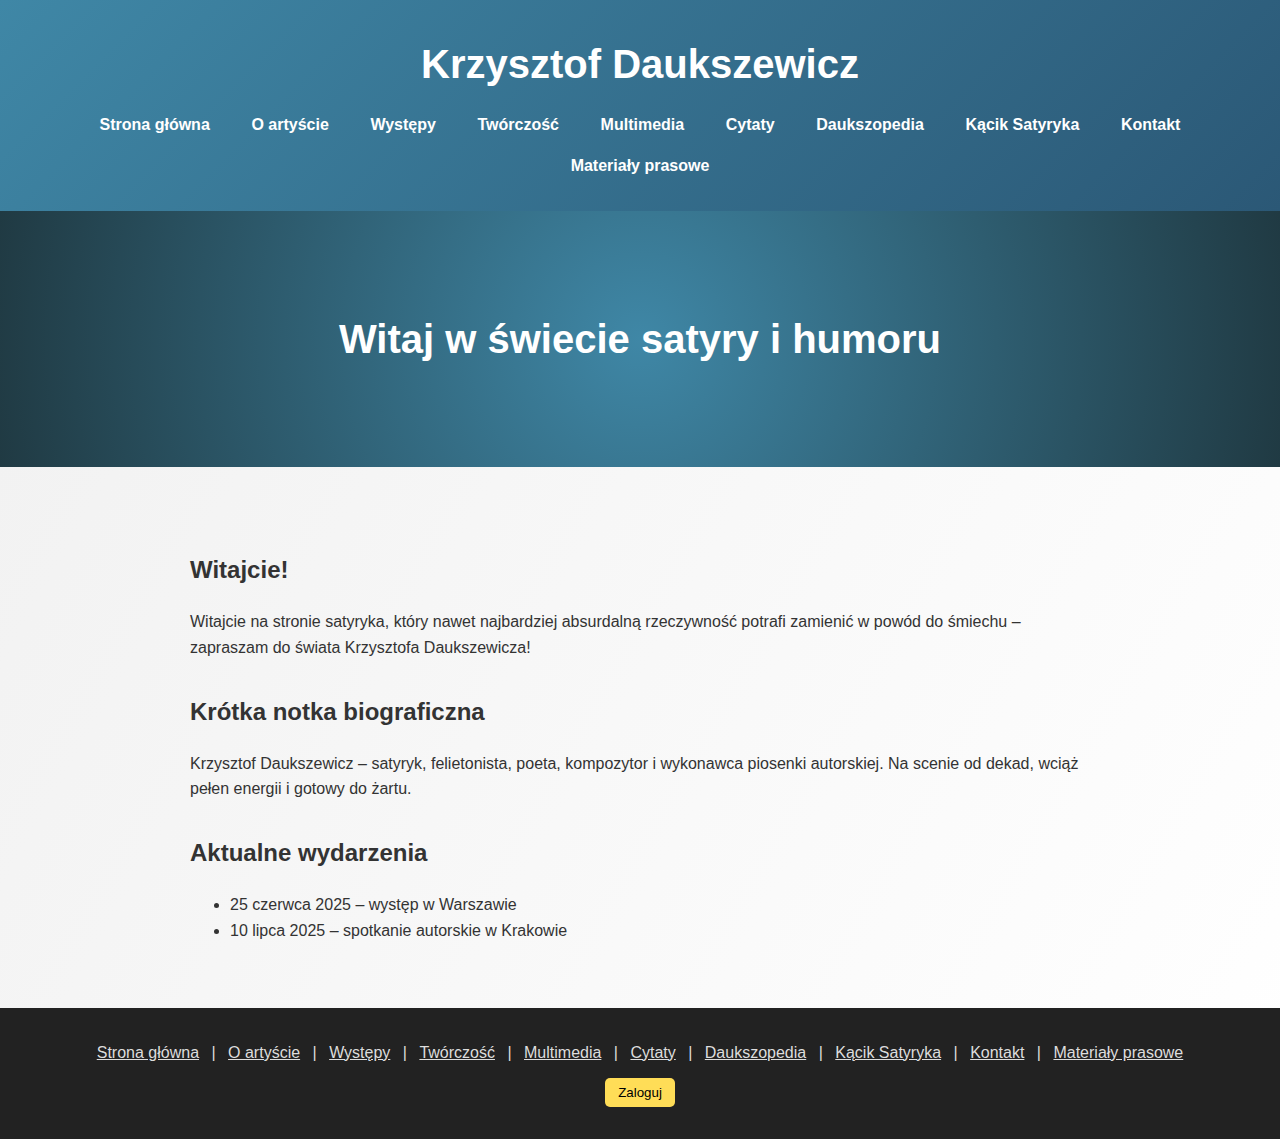
<file: index.html>
<!DOCTYPE html>
<html lang="pl">
<head>
    <meta charset="UTF-8">
    <meta name="viewport" content="width=device-width, initial-scale=1.0">
    <title>Krzysztof Daukszewicz - Strona Główna</title>
    <link rel="stylesheet" href="css/style.css">
    <script defer src="js/script.js"></script>
</head>
<body>
    <header>
        <h1>Krzysztof Daukszewicz</h1>
        <nav>
            <ul>
                <li><a href="index.html">Strona główna</a></li>
                <li><a href="o-artyscie.html">O artyście</a></li>
                <li><a href="wystepy.html">Występy</a></li>
                <li><a href="tworczosc.html">Twórczość</a></li>
                <li><a href="multimedia.html">Multimedia</a></li>
                <li><a href="cytaty.html">Cytaty</a></li>
                <li><a href="daukszopedia.html">Daukszopedia</a></li>
                <li><a href="blog.html">Kącik Satyryka</a></li>
                <li><a href="kontakt.html">Kontakt</a></li>
                <li><a href="materialy.html">Materiały prasowe</a></li>
            </ul>
        </nav>
    </header>
    <section class="hero">
        <h2>Witaj w świecie satyry i humoru</h2>
    </section>
    <main>
        <section id="wstep" contenteditable="false">
            <h2>Witajcie!</h2>
            <p>Witajcie na stronie satyryka, który nawet najbardziej absurdalną rzeczywność potrafi zamienić w powód do śmiechu – zapraszam do świata Krzysztofa Daukszewicza!</p>
        </section>
        <section id="bio" contenteditable="false">
            <h2>Krótka notka biograficzna</h2>
            <p>Krzysztof Daukszewicz – satyryk, felietonista, poeta, kompozytor i wykonawca piosenki autorskiej. Na scenie od dekad, wciąż pełen energii i gotowy do żartu.</p>
        </section>
        <section id="wydarzenia" contenteditable="false">
            <h2>Aktualne wydarzenia</h2>
            <ul>
                <li>25 czerwca 2025 – występ w Warszawie</li>
                <li>10 lipca 2025 – spotkanie autorskie w Krakowie</li>
            </ul>
        </section>
    </main>
    <footer>
        <div class="mapa">
            <a href="index.html">Strona główna</a> |
            <a href="o-artyscie.html">O artyście</a> |
            <a href="wystepy.html">Występy</a> |
            <a href="tworczosc.html">Twórczość</a> |
            <a href="multimedia.html">Multimedia</a> |
            <a href="cytaty.html">Cytaty</a> |
            <a href="daukszopedia.html">Daukszopedia</a> |
            <a href="blog.html">Kącik Satyryka</a> |
            <a href="kontakt.html">Kontakt</a> |
            <a href="materialy.html">Materiały prasowe</a>
        </div>
        <button id="loginBtn">Zaloguj</button>
    </footer>
</body>
</html>
</file>
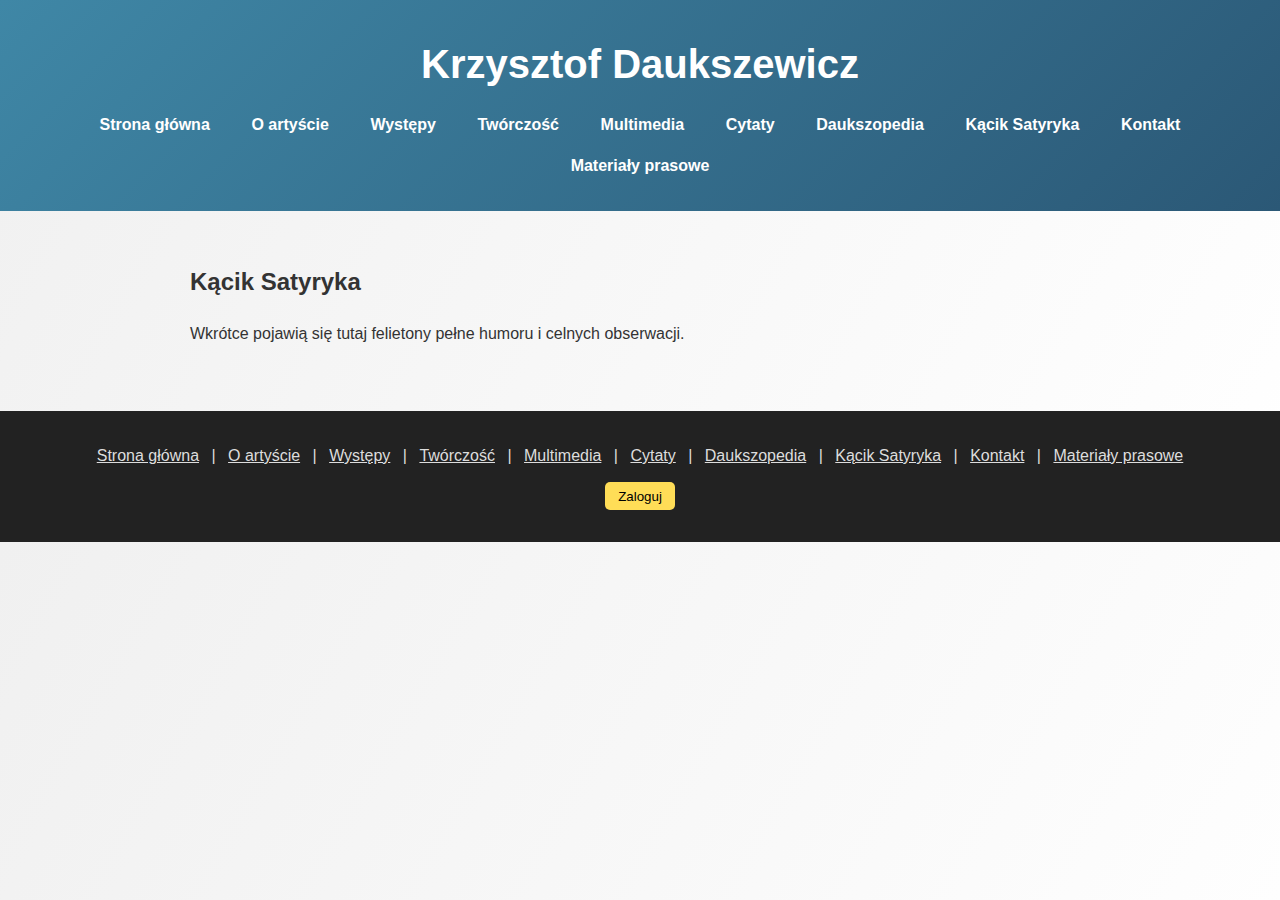
<file: blog.html>
<!DOCTYPE html>
<html lang="pl">
<head>
    <meta charset="UTF-8">
    <meta name="viewport" content="width=device-width, initial-scale=1.0">
    <title>Krzysztof Daukszewicz - Blog</title>
    <link rel="stylesheet" href="css/style.css">
    <script defer src="js/script.js"></script>
</head>
<body>
    <header>
        <h1>Krzysztof Daukszewicz</h1>
        <nav>
            <ul>
                <li><a href="index.html">Strona główna</a></li>
                <li><a href="o-artyscie.html">O artyście</a></li>
                <li><a href="wystepy.html">Występy</a></li>
                <li><a href="tworczosc.html">Twórczość</a></li>
                <li><a href="multimedia.html">Multimedia</a></li>
                <li><a href="cytaty.html">Cytaty</a></li>
                <li><a href="daukszopedia.html">Daukszopedia</a></li>
                <li><a href="blog.html">Kącik Satyryka</a></li>
                <li><a href="kontakt.html">Kontakt</a></li>
                <li><a href="materialy.html">Materiały prasowe</a></li>
            </ul>
        </nav>
    </header>
    <main>
        <section id="blog" contenteditable="false">
            <h2>Kącik Satyryka</h2>
            <p>Wkrótce pojawią się tutaj felietony pełne humoru i celnych obserwacji.</p>
        </section>
    </main>
    <footer>
        <div class="mapa">
            <a href="index.html">Strona główna</a> |
            <a href="o-artyscie.html">O artyście</a> |
            <a href="wystepy.html">Występy</a> |
            <a href="tworczosc.html">Twórczość</a> |
            <a href="multimedia.html">Multimedia</a> |
            <a href="cytaty.html">Cytaty</a> |
            <a href="daukszopedia.html">Daukszopedia</a> |
            <a href="blog.html">Kącik Satyryka</a> |
            <a href="kontakt.html">Kontakt</a> |
            <a href="materialy.html">Materiały prasowe</a>
        </div>
        <button id="loginBtn">Zaloguj</button>
    </footer>
</body>
</html>
</file>
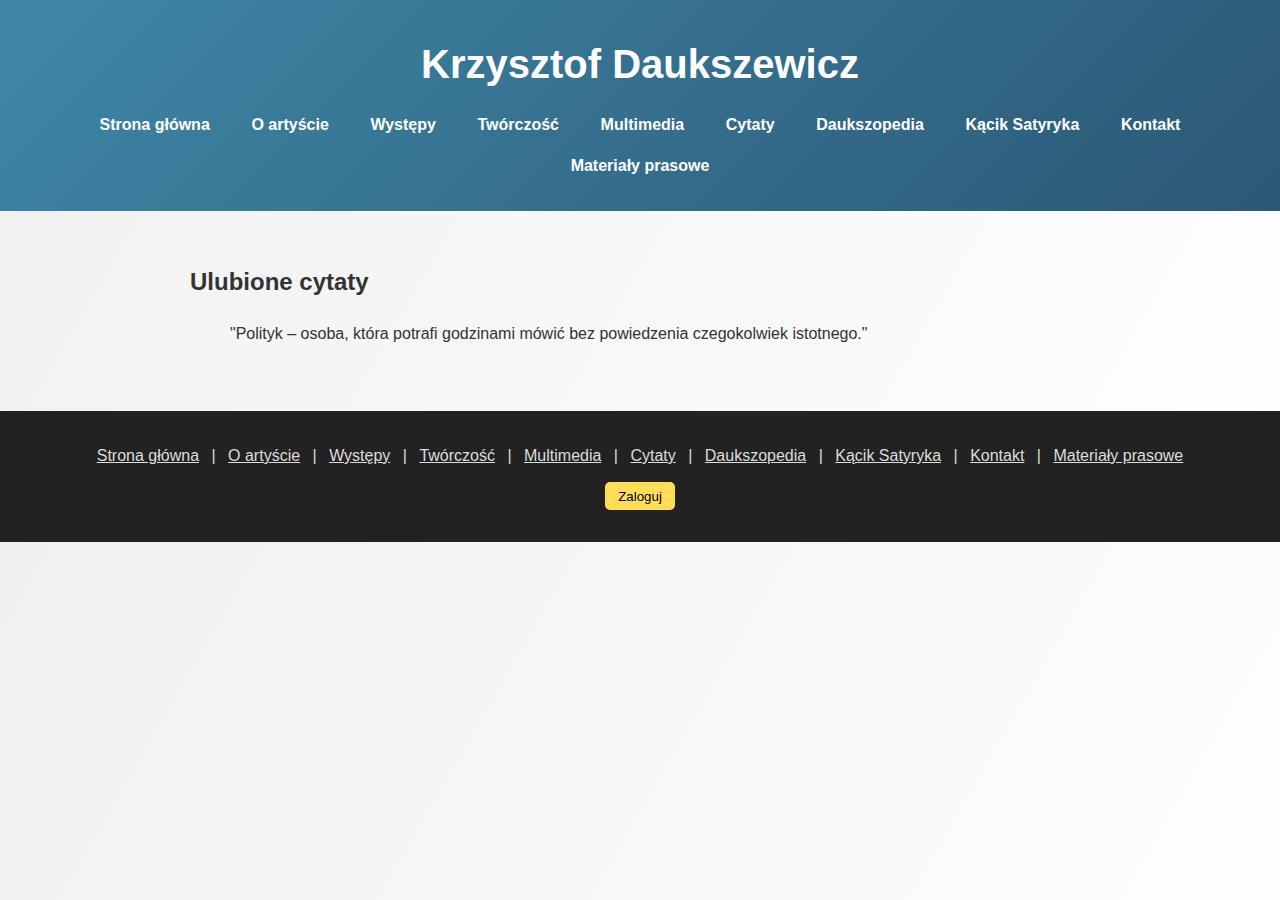
<file: cytaty.html>
<!DOCTYPE html>
<html lang="pl">
<head>
    <meta charset="UTF-8">
    <meta name="viewport" content="width=device-width, initial-scale=1.0">
    <title>Krzysztof Daukszewicz - Cytaty satyryczne</title>
    <link rel="stylesheet" href="css/style.css">
    <script defer src="js/script.js"></script>
</head>
<body>
    <header>
        <h1>Krzysztof Daukszewicz</h1>
        <nav>
            <ul>
                <li><a href="index.html">Strona główna</a></li>
                <li><a href="o-artyscie.html">O artyście</a></li>
                <li><a href="wystepy.html">Występy</a></li>
                <li><a href="tworczosc.html">Twórczość</a></li>
                <li><a href="multimedia.html">Multimedia</a></li>
                <li><a href="cytaty.html">Cytaty</a></li>
                <li><a href="daukszopedia.html">Daukszopedia</a></li>
                <li><a href="blog.html">Kącik Satyryka</a></li>
                <li><a href="kontakt.html">Kontakt</a></li>
                <li><a href="materialy.html">Materiały prasowe</a></li>
            </ul>
        </nav>
    </header>
    <main>
        <section id="cytaty" contenteditable="false">
            <h2>Ulubione cytaty</h2>
            <blockquote>
                "Polityk – osoba, która potrafi godzinami mówić bez powiedzenia czegokolwiek istotnego."
            </blockquote>
        </section>
    </main>
    <footer>
        <div class="mapa">
            <a href="index.html">Strona główna</a> |
            <a href="o-artyscie.html">O artyście</a> |
            <a href="wystepy.html">Występy</a> |
            <a href="tworczosc.html">Twórczość</a> |
            <a href="multimedia.html">Multimedia</a> |
            <a href="cytaty.html">Cytaty</a> |
            <a href="daukszopedia.html">Daukszopedia</a> |
            <a href="blog.html">Kącik Satyryka</a> |
            <a href="kontakt.html">Kontakt</a> |
            <a href="materialy.html">Materiały prasowe</a>
        </div>
        <button id="loginBtn">Zaloguj</button>
    </footer>
</body>
</html>
</file>
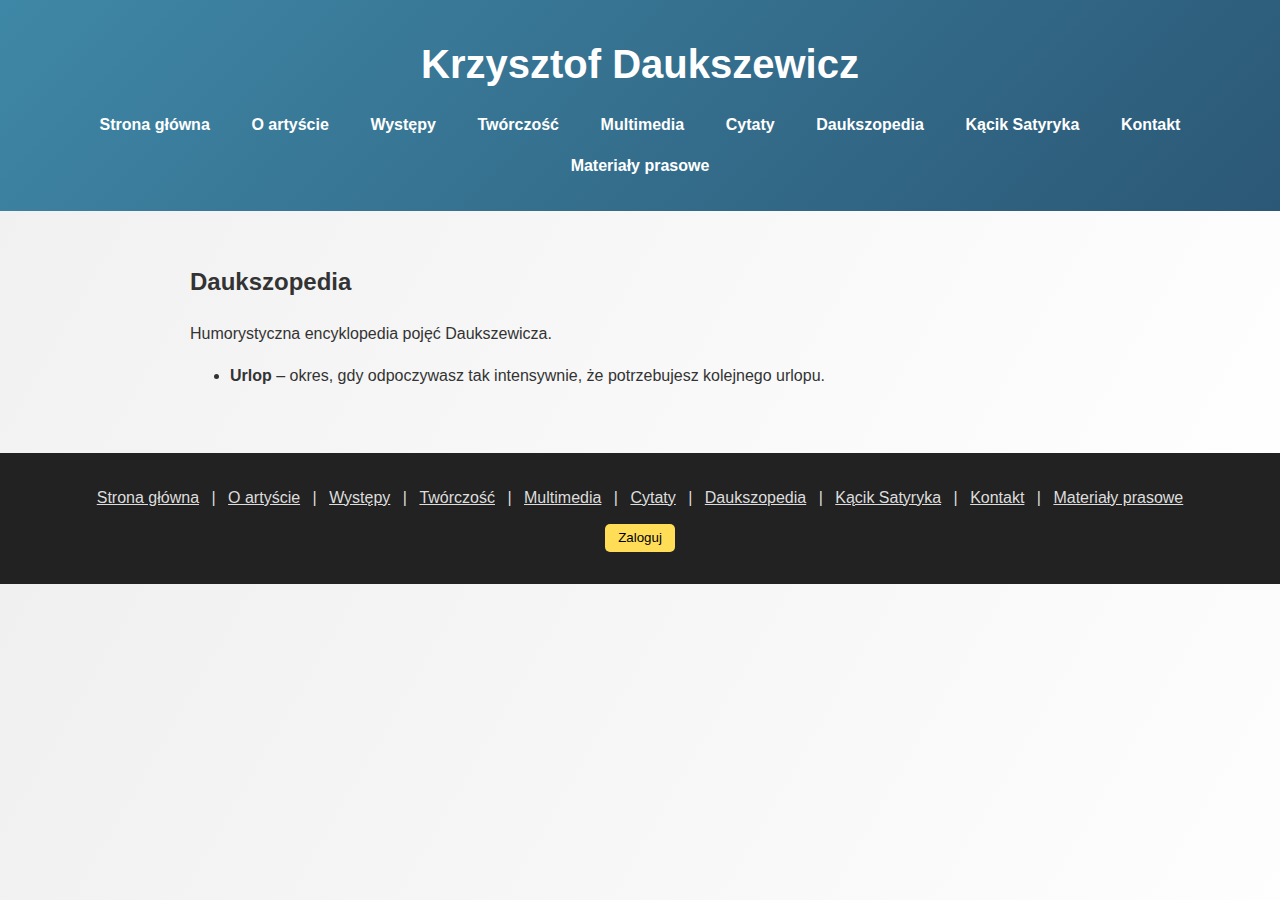
<file: daukszopedia.html>
<!DOCTYPE html>
<html lang="pl">
<head>
    <meta charset="UTF-8">
    <meta name="viewport" content="width=device-width, initial-scale=1.0">
    <title>Krzysztof Daukszewicz - Daukszopedia</title>
    <link rel="stylesheet" href="css/style.css">
    <script defer src="js/script.js"></script>
</head>
<body>
    <header>
        <h1>Krzysztof Daukszewicz</h1>
        <nav>
            <ul>
                <li><a href="index.html">Strona główna</a></li>
                <li><a href="o-artyscie.html">O artyście</a></li>
                <li><a href="wystepy.html">Występy</a></li>
                <li><a href="tworczosc.html">Twórczość</a></li>
                <li><a href="multimedia.html">Multimedia</a></li>
                <li><a href="cytaty.html">Cytaty</a></li>
                <li><a href="daukszopedia.html">Daukszopedia</a></li>
                <li><a href="blog.html">Kącik Satyryka</a></li>
                <li><a href="kontakt.html">Kontakt</a></li>
                <li><a href="materialy.html">Materiały prasowe</a></li>
            </ul>
        </nav>
    </header>
    <main>
        <section id="daukszopedia" contenteditable="false">
            <h2>Daukszopedia</h2>
            <p>Humorystyczna encyklopedia pojęć Daukszewicza.</p>
            <ul>
                <li><strong>Urlop</strong> – okres, gdy odpoczywasz tak intensywnie, że potrzebujesz kolejnego urlopu.</li>
            </ul>
        </section>
    </main>
    <footer>
        <div class="mapa">
            <a href="index.html">Strona główna</a> |
            <a href="o-artyscie.html">O artyście</a> |
            <a href="wystepy.html">Występy</a> |
            <a href="tworczosc.html">Twórczość</a> |
            <a href="multimedia.html">Multimedia</a> |
            <a href="cytaty.html">Cytaty</a> |
            <a href="daukszopedia.html">Daukszopedia</a> |
            <a href="blog.html">Kącik Satyryka</a> |
            <a href="kontakt.html">Kontakt</a> |
            <a href="materialy.html">Materiały prasowe</a>
        </div>
        <button id="loginBtn">Zaloguj</button>
    </footer>
</body>
</html>
</file>
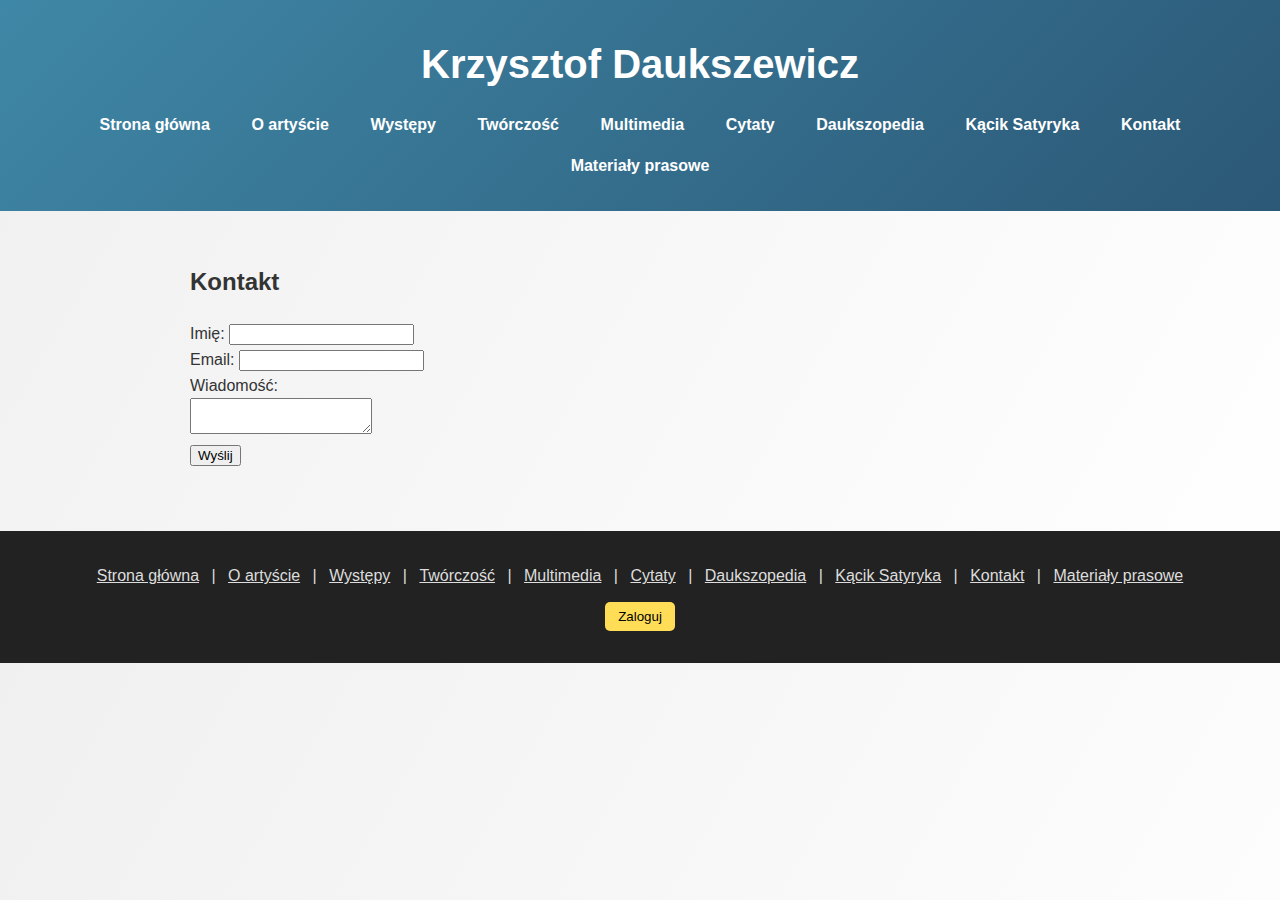
<file: kontakt.html>
<!DOCTYPE html>
<html lang="pl">
<head>
    <meta charset="UTF-8">
    <meta name="viewport" content="width=device-width, initial-scale=1.0">
    <title>Krzysztof Daukszewicz - Kontakt</title>
    <link rel="stylesheet" href="css/style.css">
    <script defer src="js/script.js"></script>
</head>
<body>
    <header>
        <h1>Krzysztof Daukszewicz</h1>
        <nav>
            <ul>
                <li><a href="index.html">Strona główna</a></li>
                <li><a href="o-artyscie.html">O artyście</a></li>
                <li><a href="wystepy.html">Występy</a></li>
                <li><a href="tworczosc.html">Twórczość</a></li>
                <li><a href="multimedia.html">Multimedia</a></li>
                <li><a href="cytaty.html">Cytaty</a></li>
                <li><a href="daukszopedia.html">Daukszopedia</a></li>
                <li><a href="blog.html">Kącik Satyryka</a></li>
                <li><a href="kontakt.html">Kontakt</a></li>
                <li><a href="materialy.html">Materiały prasowe</a></li>
            </ul>
        </nav>
    </header>
    <main>
        <section id="kontakt" contenteditable="false">
            <h2>Kontakt</h2>
            <form id="contact-form">
                <label>Imię: <input type="text" name="name"></label><br>
                <label>Email: <input type="email" name="email"></label><br>
                <label>Wiadomość:<br><textarea name="message"></textarea></label><br>
                <button type="submit">Wyślij</button>
            </form>
        </section>
    </main>
    <footer>
        <div class="mapa">
            <a href="index.html">Strona główna</a> |
            <a href="o-artyscie.html">O artyście</a> |
            <a href="wystepy.html">Występy</a> |
            <a href="tworczosc.html">Twórczość</a> |
            <a href="multimedia.html">Multimedia</a> |
            <a href="cytaty.html">Cytaty</a> |
            <a href="daukszopedia.html">Daukszopedia</a> |
            <a href="blog.html">Kącik Satyryka</a> |
            <a href="kontakt.html">Kontakt</a> |
            <a href="materialy.html">Materiały prasowe</a>
        </div>
        <button id="loginBtn">Zaloguj</button>
    </footer>
</body>
</html>
</file>
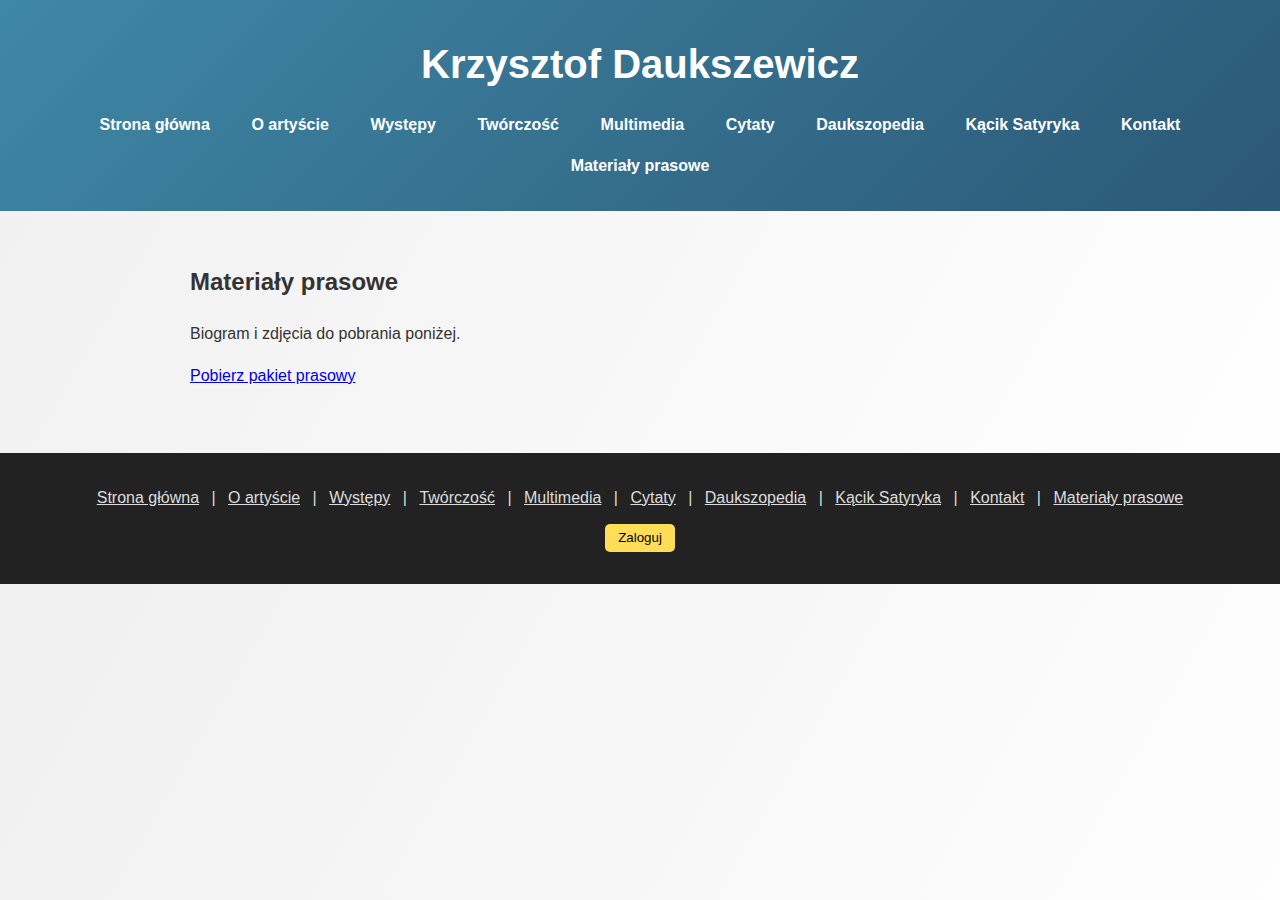
<file: materialy.html>
<!DOCTYPE html>
<html lang="pl">
<head>
    <meta charset="UTF-8">
    <meta name="viewport" content="width=device-width, initial-scale=1.0">
    <title>Krzysztof Daukszewicz - Materialy prasowe</title>
    <link rel="stylesheet" href="css/style.css">
    <script defer src="js/script.js"></script>
</head>
<body>
    <header>
        <h1>Krzysztof Daukszewicz</h1>
        <nav>
            <ul>
                <li><a href="index.html">Strona główna</a></li>
                <li><a href="o-artyscie.html">O artyście</a></li>
                <li><a href="wystepy.html">Występy</a></li>
                <li><a href="tworczosc.html">Twórczość</a></li>
                <li><a href="multimedia.html">Multimedia</a></li>
                <li><a href="cytaty.html">Cytaty</a></li>
                <li><a href="daukszopedia.html">Daukszopedia</a></li>
                <li><a href="blog.html">Kącik Satyryka</a></li>
                <li><a href="kontakt.html">Kontakt</a></li>
                <li><a href="materialy.html">Materiały prasowe</a></li>
            </ul>
        </nav>
    </header>
    <main>
        <section id="press" contenteditable="false">
            <h2>Materiały prasowe</h2>
            <p>Biogram i zdjęcia do pobrania poniżej.</p>
            <a href="#">Pobierz pakiet prasowy</a>
        </section>
    </main>
    <footer>
        <div class="mapa">
            <a href="index.html">Strona główna</a> |
            <a href="o-artyscie.html">O artyście</a> |
            <a href="wystepy.html">Występy</a> |
            <a href="tworczosc.html">Twórczość</a> |
            <a href="multimedia.html">Multimedia</a> |
            <a href="cytaty.html">Cytaty</a> |
            <a href="daukszopedia.html">Daukszopedia</a> |
            <a href="blog.html">Kącik Satyryka</a> |
            <a href="kontakt.html">Kontakt</a> |
            <a href="materialy.html">Materiały prasowe</a>
        </div>
        <button id="loginBtn">Zaloguj</button>
    </footer>
</body>
</html>
</file>
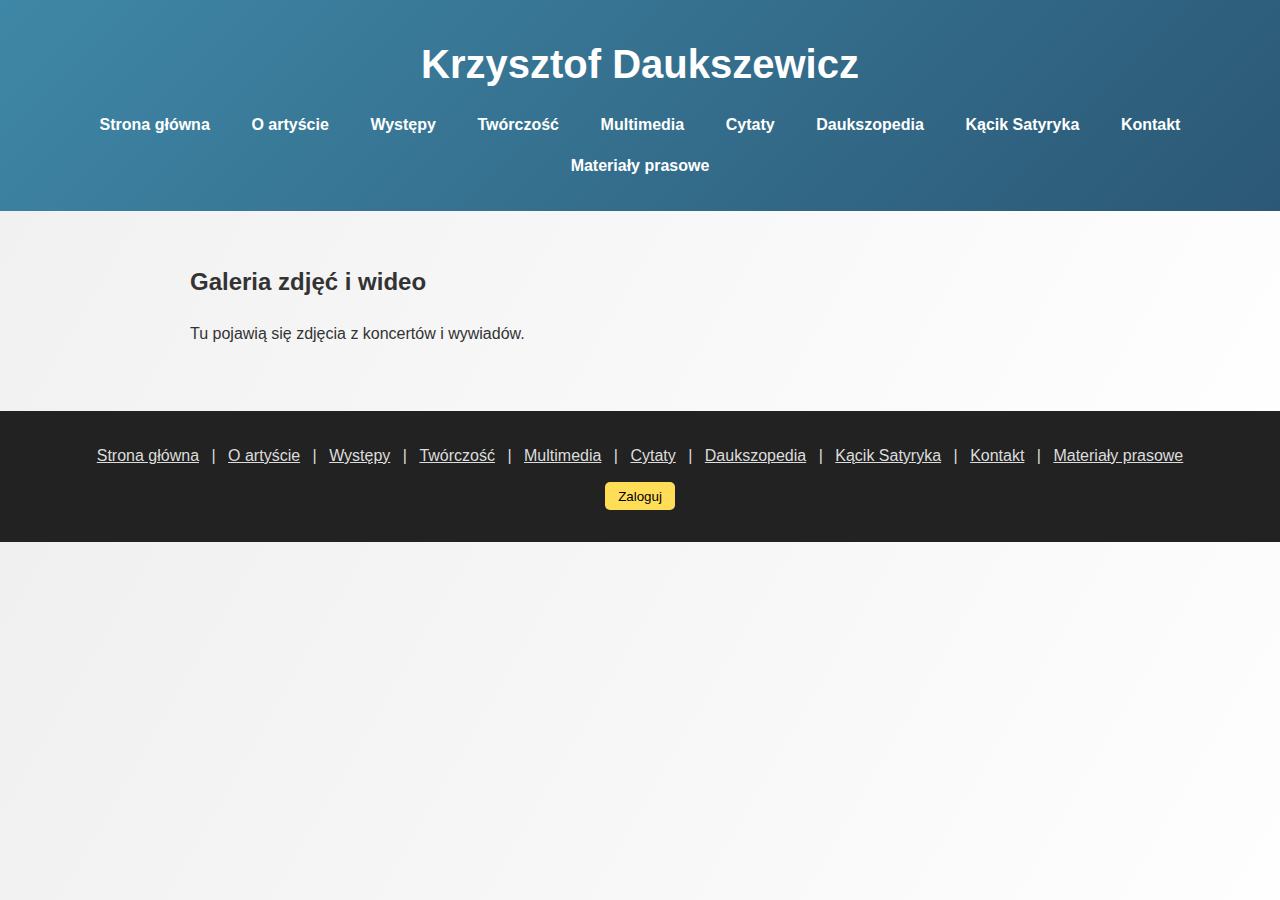
<file: multimedia.html>
<!DOCTYPE html>
<html lang="pl">
<head>
    <meta charset="UTF-8">
    <meta name="viewport" content="width=device-width, initial-scale=1.0">
    <title>Krzysztof Daukszewicz - Multimedia</title>
    <link rel="stylesheet" href="css/style.css">
    <script defer src="js/script.js"></script>
</head>
<body>
    <header>
        <h1>Krzysztof Daukszewicz</h1>
        <nav>
            <ul>
                <li><a href="index.html">Strona główna</a></li>
                <li><a href="o-artyscie.html">O artyście</a></li>
                <li><a href="wystepy.html">Występy</a></li>
                <li><a href="tworczosc.html">Twórczość</a></li>
                <li><a href="multimedia.html">Multimedia</a></li>
                <li><a href="cytaty.html">Cytaty</a></li>
                <li><a href="daukszopedia.html">Daukszopedia</a></li>
                <li><a href="blog.html">Kącik Satyryka</a></li>
                <li><a href="kontakt.html">Kontakt</a></li>
                <li><a href="materialy.html">Materiały prasowe</a></li>
            </ul>
        </nav>
    </header>
    <main>
        <section id="multimedia" contenteditable="false">
            <h2>Galeria zdjęć i wideo</h2>
            <p>Tu pojawią się zdjęcia z koncertów i wywiadów.</p>
        </section>
    </main>
    <footer>
        <div class="mapa">
            <a href="index.html">Strona główna</a> |
            <a href="o-artyscie.html">O artyście</a> |
            <a href="wystepy.html">Występy</a> |
            <a href="tworczosc.html">Twórczość</a> |
            <a href="multimedia.html">Multimedia</a> |
            <a href="cytaty.html">Cytaty</a> |
            <a href="daukszopedia.html">Daukszopedia</a> |
            <a href="blog.html">Kącik Satyryka</a> |
            <a href="kontakt.html">Kontakt</a> |
            <a href="materialy.html">Materiały prasowe</a>
        </div>
        <button id="loginBtn">Zaloguj</button>
    </footer>
</body>
</html>
</file>
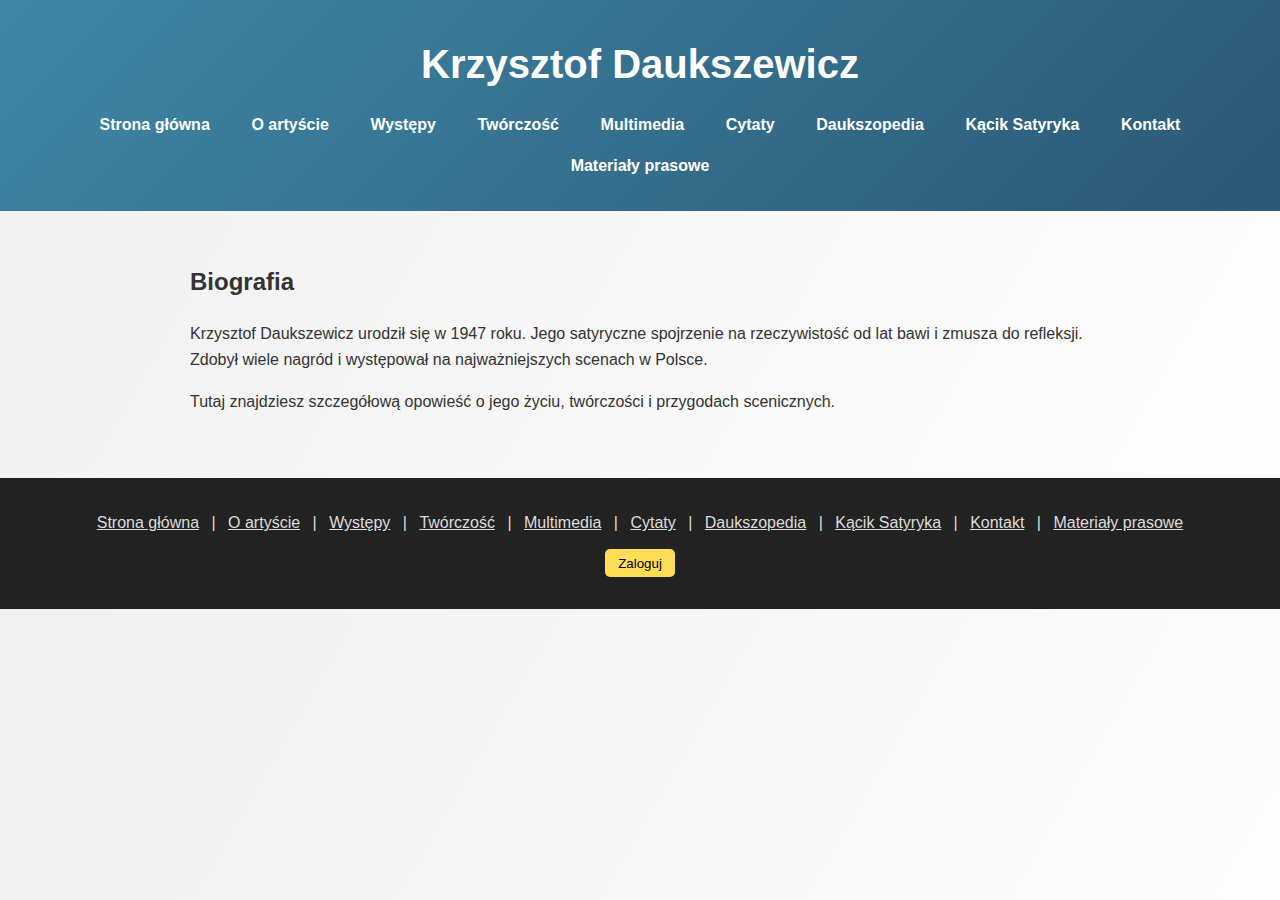
<file: o-artyscie.html>
<!DOCTYPE html>
<html lang="pl">
<head>
    <meta charset="UTF-8">
    <meta name="viewport" content="width=device-width, initial-scale=1.0">
    <title>Krzysztof Daukszewicz - O artyscie</title>
    <link rel="stylesheet" href="css/style.css">
    <script defer src="js/script.js"></script>
</head>
<body>
    <header>
        <h1>Krzysztof Daukszewicz</h1>
        <nav>
            <ul>
                <li><a href="index.html">Strona główna</a></li>
                <li><a href="o-artyscie.html">O artyście</a></li>
                <li><a href="wystepy.html">Występy</a></li>
                <li><a href="tworczosc.html">Twórczość</a></li>
                <li><a href="multimedia.html">Multimedia</a></li>
                <li><a href="cytaty.html">Cytaty</a></li>
                <li><a href="daukszopedia.html">Daukszopedia</a></li>
                <li><a href="blog.html">Kącik Satyryka</a></li>
                <li><a href="kontakt.html">Kontakt</a></li>
                <li><a href="materialy.html">Materiały prasowe</a></li>
            </ul>
        </nav>
    </header>
    <main>
        <section id="bio" contenteditable="false">
            <h2>Biografia</h2>
            <p>Krzysztof Daukszewicz urodził się w 1947 roku. Jego satyryczne spojrzenie na rzeczywistość od lat bawi i zmusza do refleksji. Zdobył wiele nagród i występował na najważniejszych scenach w Polsce.</p>
            <p>
            Tutaj znajdziesz szczegółową opowieść o jego życiu, twórczości i przygodach scenicznych.
            </p>
        </section>
    </main>
    <footer>
        <div class="mapa">
            <a href="index.html">Strona główna</a> |
            <a href="o-artyscie.html">O artyście</a> |
            <a href="wystepy.html">Występy</a> |
            <a href="tworczosc.html">Twórczość</a> |
            <a href="multimedia.html">Multimedia</a> |
            <a href="cytaty.html">Cytaty</a> |
            <a href="daukszopedia.html">Daukszopedia</a> |
            <a href="blog.html">Kącik Satyryka</a> |
            <a href="kontakt.html">Kontakt</a> |
            <a href="materialy.html">Materiały prasowe</a>
        </div>
        <button id="loginBtn">Zaloguj</button>
    </footer>
</body>
</html>
</file>
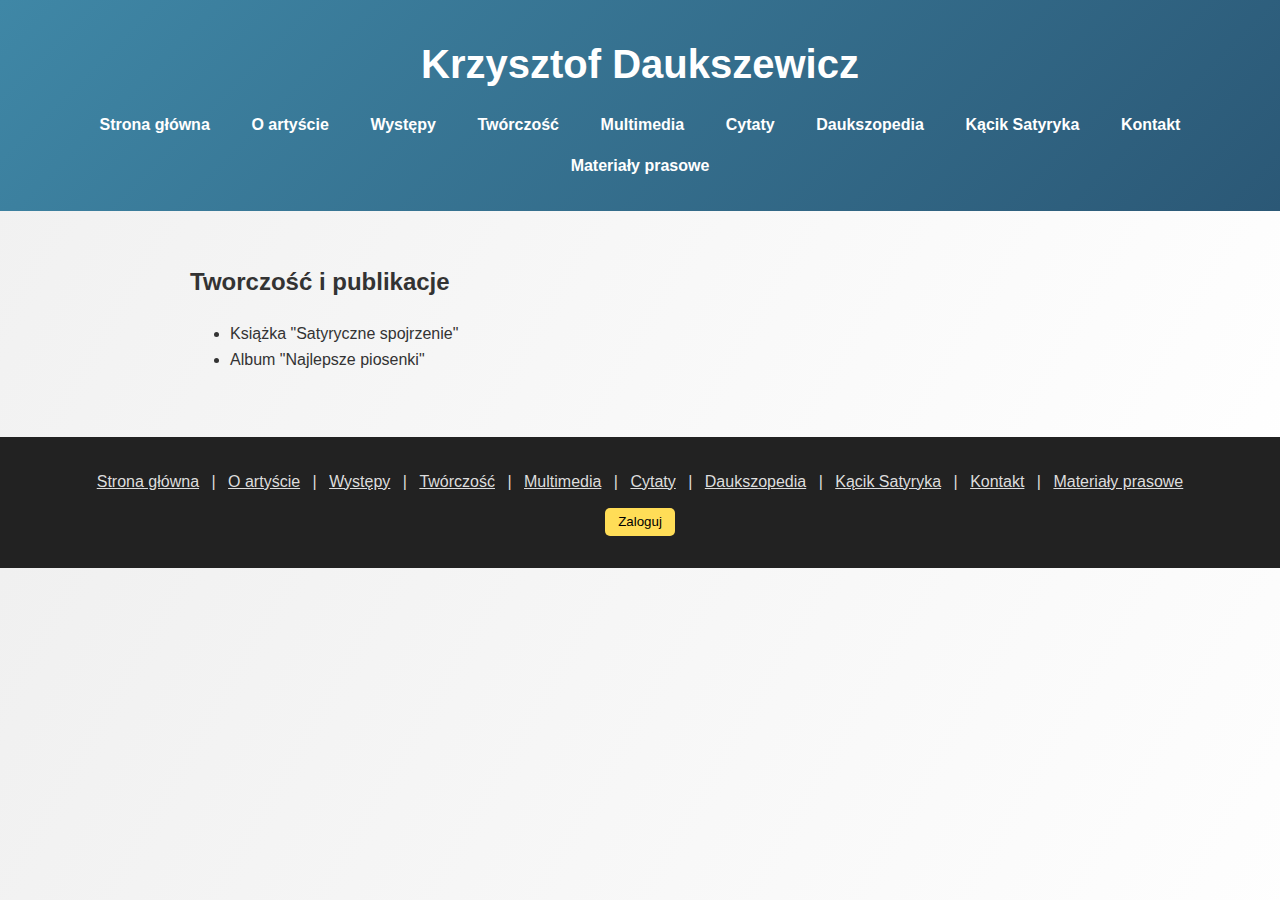
<file: tworczosc.html>
<!DOCTYPE html>
<html lang="pl">
<head>
    <meta charset="UTF-8">
    <meta name="viewport" content="width=device-width, initial-scale=1.0">
    <title>Krzysztof Daukszewicz - Tworczosc</title>
    <link rel="stylesheet" href="css/style.css">
    <script defer src="js/script.js"></script>
</head>
<body>
    <header>
        <h1>Krzysztof Daukszewicz</h1>
        <nav>
            <ul>
                <li><a href="index.html">Strona główna</a></li>
                <li><a href="o-artyscie.html">O artyście</a></li>
                <li><a href="wystepy.html">Występy</a></li>
                <li><a href="tworczosc.html">Twórczość</a></li>
                <li><a href="multimedia.html">Multimedia</a></li>
                <li><a href="cytaty.html">Cytaty</a></li>
                <li><a href="daukszopedia.html">Daukszopedia</a></li>
                <li><a href="blog.html">Kącik Satyryka</a></li>
                <li><a href="kontakt.html">Kontakt</a></li>
                <li><a href="materialy.html">Materiały prasowe</a></li>
            </ul>
        </nav>
    </header>
    <main>
        <section id="tworczosc" contenteditable="false">
            <h2>Tworczość i publikacje</h2>
            <ul>
                <li>Książka "Satyryczne spojrzenie"</li>
                <li>Album "Najlepsze piosenki"</li>
            </ul>
        </section>
    </main>
    <footer>
        <div class="mapa">
            <a href="index.html">Strona główna</a> |
            <a href="o-artyscie.html">O artyście</a> |
            <a href="wystepy.html">Występy</a> |
            <a href="tworczosc.html">Twórczość</a> |
            <a href="multimedia.html">Multimedia</a> |
            <a href="cytaty.html">Cytaty</a> |
            <a href="daukszopedia.html">Daukszopedia</a> |
            <a href="blog.html">Kącik Satyryka</a> |
            <a href="kontakt.html">Kontakt</a> |
            <a href="materialy.html">Materiały prasowe</a>
        </div>
        <button id="loginBtn">Zaloguj</button>
    </footer>
</body>
</html>
</file>
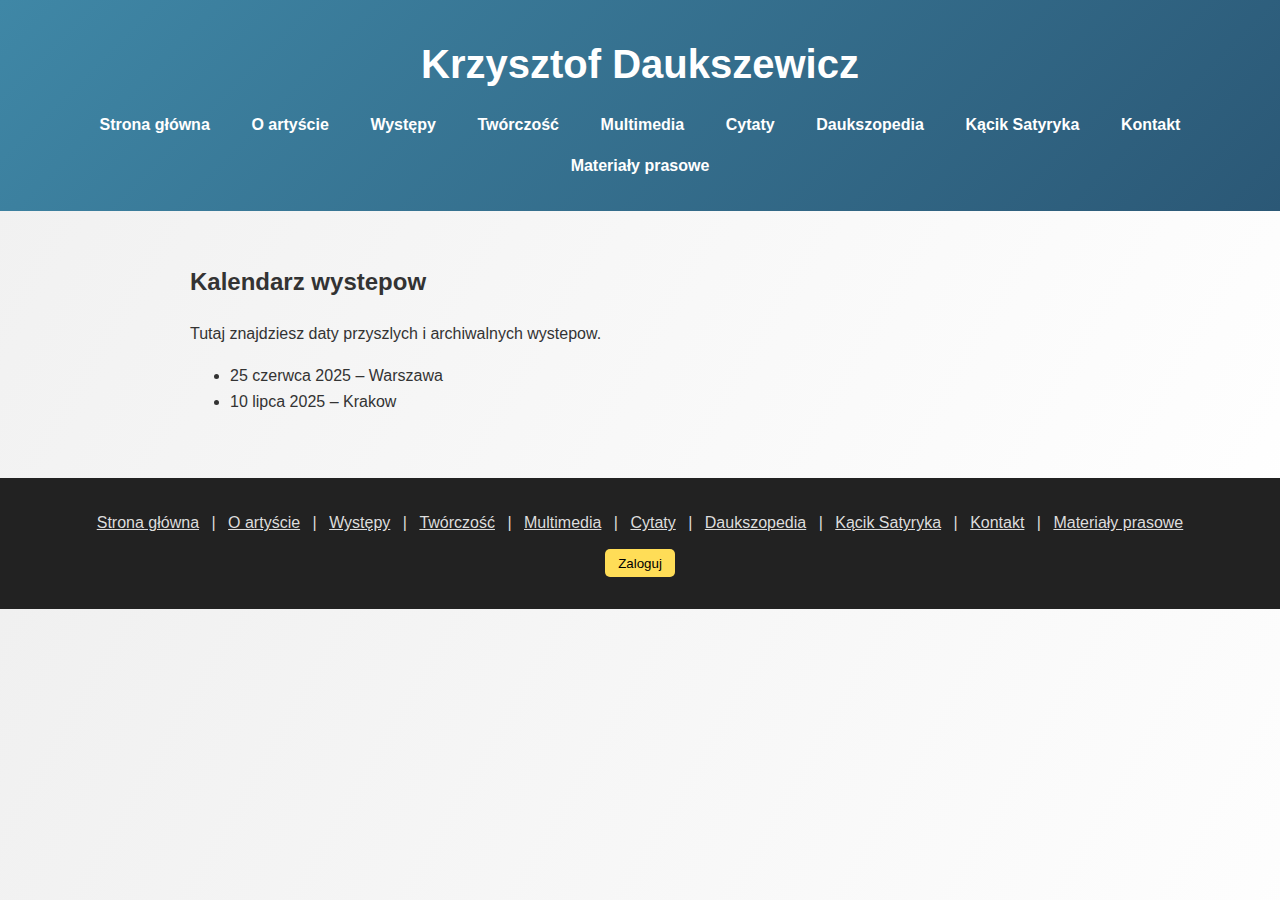
<file: wystepy.html>
<!DOCTYPE html>
<html lang="pl">
<head>
    <meta charset="UTF-8">
    <meta name="viewport" content="width=device-width, initial-scale=1.0">
    <title>Krzysztof Daukszewicz - Wystepy i wydarzenia</title>
    <link rel="stylesheet" href="css/style.css">
    <script defer src="js/script.js"></script>
</head>
<body>
    <header>
        <h1>Krzysztof Daukszewicz</h1>
        <nav>
            <ul>
                <li><a href="index.html">Strona główna</a></li>
                <li><a href="o-artyscie.html">O artyście</a></li>
                <li><a href="wystepy.html">Występy</a></li>
                <li><a href="tworczosc.html">Twórczość</a></li>
                <li><a href="multimedia.html">Multimedia</a></li>
                <li><a href="cytaty.html">Cytaty</a></li>
                <li><a href="daukszopedia.html">Daukszopedia</a></li>
                <li><a href="blog.html">Kącik Satyryka</a></li>
                <li><a href="kontakt.html">Kontakt</a></li>
                <li><a href="materialy.html">Materiały prasowe</a></li>
            </ul>
        </nav>
    </header>
    <main>
        <section id="kalendarz" contenteditable="false">
            <h2>Kalendarz wystepow</h2>
            <p>Tutaj znajdziesz daty przyszlych i archiwalnych wystepow.</p>
            <ul>
                <li>25 czerwca 2025 – Warszawa</li>
                <li>10 lipca 2025 – Krakow</li>
            </ul>
        </section>
    </main>
    <footer>
        <div class="mapa">
            <a href="index.html">Strona główna</a> |
            <a href="o-artyscie.html">O artyście</a> |
            <a href="wystepy.html">Występy</a> |
            <a href="tworczosc.html">Twórczość</a> |
            <a href="multimedia.html">Multimedia</a> |
            <a href="cytaty.html">Cytaty</a> |
            <a href="daukszopedia.html">Daukszopedia</a> |
            <a href="blog.html">Kącik Satyryka</a> |
            <a href="kontakt.html">Kontakt</a> |
            <a href="materialy.html">Materiały prasowe</a>
        </div>
        <button id="loginBtn">Zaloguj</button>
    </footer>
</body>
</html>
</file>
<file: css/style.css>
body {
    font-family: "Roboto", Arial, sans-serif;
    margin: 0;
    padding: 0;
    line-height: 1.6;
    color: #333;
    background-color: #f9f9f9;
    background-image: linear-gradient(120deg, #f0f0f0 0%, #ffffff 100%);
}

header {
    background: linear-gradient(135deg, #3f87a6, #2b5876);
    color: #fff;
    padding: 2em 1em;
    text-align: center;
}

header h1 {
    margin: 0;
    font-size: 2.5em;
}

nav ul {
    list-style: none;
    padding: 0;
    margin: 1em 0 0 0;
    display: flex;
    justify-content: center;
    flex-wrap: wrap;
    gap: 1em;
}

nav li {
    margin: 0;
}

nav a {
    color: #fff;
    text-decoration: none;
    font-weight: bold;
    padding: 0.4em 0.8em;
    border-radius: 4px;
    transition: background 0.3s;
}

nav a:hover {
    background: rgba(255, 255, 255, 0.2);
}

main {
    padding: 2em 1em;
    max-width: 900px;
    margin: auto;
}

section {
    margin-bottom: 2em;
}

footer {
    background: #222;
    color: #ddd;
    padding: 2em 1em;
    text-align: center;
}

footer a {
    color: #ddd;
    margin: 0 0.5em;
    transition: color 0.3s;
}

footer a:hover {
    color: #fff;
}

#loginBtn {
    background: #ffdd57;
    border: none;
    padding: 0.5em 1em;
    margin-top: 1em;
    border-radius: 5px;
    cursor: pointer;
    transition: background 0.3s;
}

#loginBtn:hover {
    background: #ffe680;
}

#loginOverlay {
    display: none;
    position: fixed;
    top: 0;
    left: 0;
    width: 100%;
    height: 100%;
    background: rgba(0, 0, 0, 0.6);
    justify-content: center;
    align-items: center;
    z-index: 1000;
}

#loginOverlay form {
    background: #fff;
    padding: 2em;
    border-radius: 8px;
    box-shadow: 0 2px 6px rgba(0, 0, 0, 0.3);
}

.editable {
    border: 2px dashed #ffdd57;
    padding: 0.5em;
}

.hero {
    background: radial-gradient(circle, #3f87a6, #203a43);
    color: #fff;
    text-align: center;
    padding: 6em 1em;
    margin-bottom: 2em;
}

.hero h2 {
    margin: 0;
    font-size: 2.5em;
}
</file>
